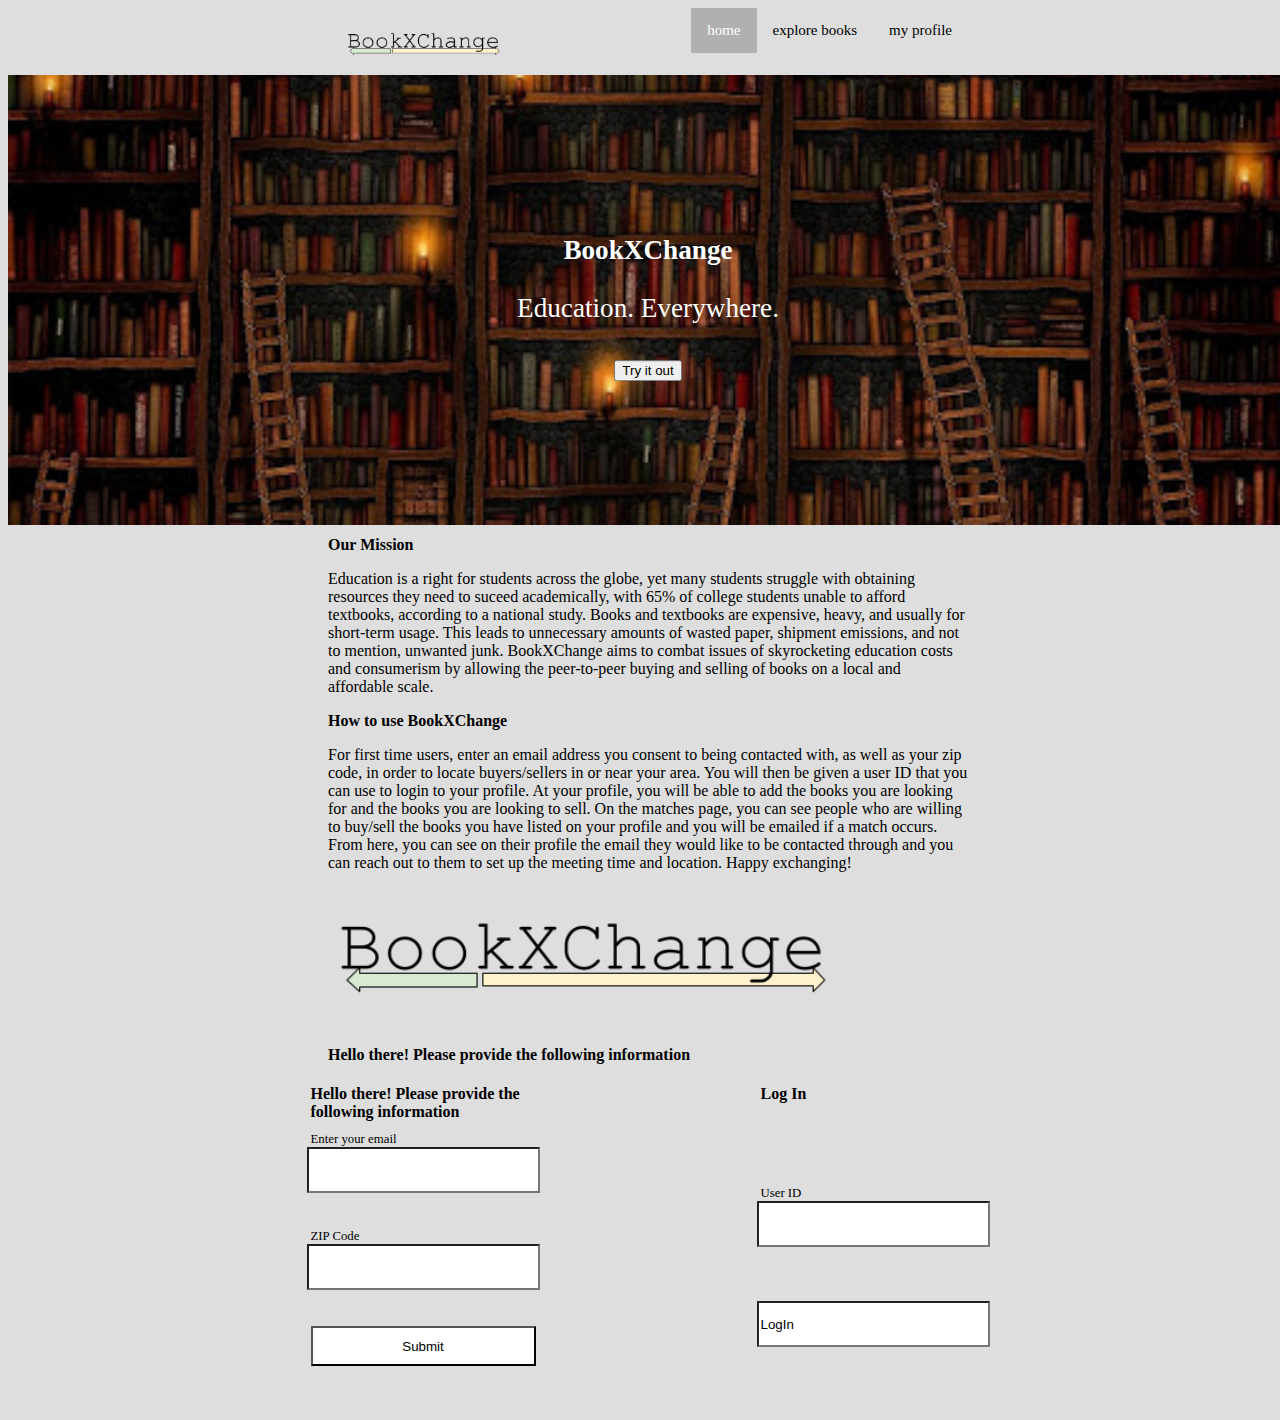
<file: initial/src/main/resources/public/index.html>
<!DOCTYPE html>
<html>

<head>
    <meta charset="utf-8">
    <meta name="viewport" content="width=device-width">
    <title>BookXChange</title>
    <link href="style.css" rel="stylesheet" type="text/css" />
    <script src="https://ajax.googleapis.com/ajax/libs/jquery/1.10.2/jquery.min.js"></script>
    <script src="userInfo.js"></script>
</head>

<body>
    <!-- topnav is the style class for the top nav bars -->
    <!-- topnav is the style class for the top nav bars -->
  <div class="topnav center"> 
    <a href="/index.html"><img src="images/BookXChangelogo.png" alt="logo" width = "200"></a>
    <div class="topnav-right">
    <a class="active" href="index.html">home</a>
    <a href="explore.html">explore books</a>
    <a href="profile.html">my profile</a>
    </div>
  </div> 
  
  <div class="hero-image">
  <div class="hero-text">
    <h1 font-size = "160%">BookXChange</h1>
    <p>Education. Everywhere.</p>
    <button>Try it out</button>
  </div>
</div>

<h1 class="center">Our Mission</h1>
<p class="center">Education is a right for students across the globe, yet many students struggle with obtaining resources they need to suceed academically, with 65% of college students unable to afford textbooks, according to a national study. Books and textbooks are expensive, heavy, and usually for short-term usage. This leads to unnecessary amounts of wasted paper, shipment emissions, and not to mention, unwanted junk. BookXChange aims to combat issues of skyrocketing education costs and consumerism by allowing the peer-to-peer buying and selling of books on a local and affordable scale.
</p>
<h1 class="center">How to use BookXChange</h1>
<p class = "center">For first time users,  enter an email address you consent to being contacted with, as well as your zip code, in order to locate buyers/sellers in or near your area. You will then be given a user ID that you can use to login to your profile. At your profile, you will be able to add the books you are looking for and the books you are looking to sell. On the matches page, you can see people who are willing to buy/sell the books you have listed on your profile and you will be emailed if a match occurs. From here, you can see on their profile the email they would like to be contacted through and you can reach out to them to set up the meeting time and location. Happy exchanging!
</p>

  
  <img src="images/BookXChangelogo.png" alt="logo" class="center">
  <br>
  <br>

  <h1 class="center">Hello there! Please provide the following information</h1>

  <!-- <form id="userinfoform">
    <label for="email">Enter your email:</label>
    <input type="email" id="email" name="email"><br><br>
    <label for="zip">ZIP Code</label>
    <input type="text" id="zip" pattern="[0-9]{5}" title="Five digit zip code" /><br> <br>
    <input type="submit" value="Submit">
  </form> -->

  <div id="wrapper" class = "center">
    <div id="first">
  <h1 class = "center">Hello there! Please provide the following information</h1>
    <form id="userinfoform">
        <label for="email" class="center">Enter your email</label>
        <input type="email" id="email" name="email" class="center"><br><br>
        <label for="zip" class="center">ZIP Code</label>
        <input type="text" id="zip" pattern="[0-9]{5}" title="Five digit zip code" / class="center"><br> <br>
        <input type="submit" value="Submit" class="center">
    </form><br><br><br>
    </div>

  <div id="second">
    <h1 class="center">Log In</h1><br><br><br><br>
    <form id="loginform">
        <label for="userid" class="center">User ID</label>
        <input type="userid" id="userid" name="userid" class="center"><br><br>
        <br>
        <input type="Log In" value="LogIn" class="center">
    </form><br>
  </div>


    <body>
        <label id="resultEmail" class="center"></label>
        <label id="resultZip" class="center"></label>
        <!-- <div>
            <p class="emailID">The emailID is </p>
            <p class="zipcode">The zipcode is </p>
        </div> -->
    </body>


 <!--
  This script places a badge on your repl's full-browser view back to your repl's cover
  page. Try various colors for the theme: dark, light, red, orange, yellow, lime, green,
  teal, blue, blurple, magenta, pink!
  -->
  <script src="https://replit.com/public/js/replit-badge.js" theme="blue" defer></script> 


  <br>
<!-- To see data click <a href="/getdata">here</a> -->

</body>

</html>
</file>
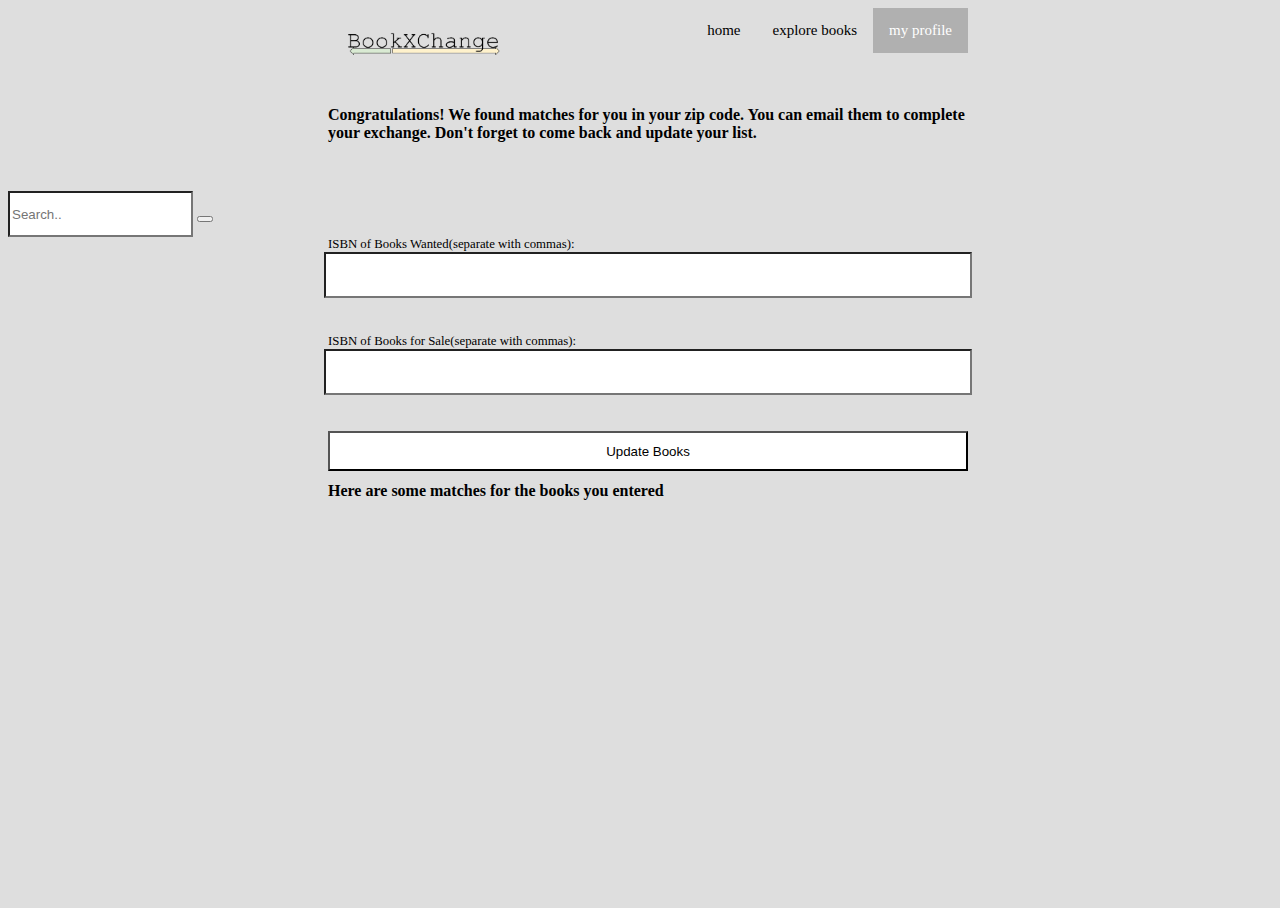
<file: initial/src/main/resources/public/profile.html>
<!DOCTYPE html>
<html>

<head>
  <meta charset="utf-8">
  <meta name="viewport" content="width=device-width">
  <title>BookXChange</title>
  <link href="style.css" rel="stylesheet" type="text/css" />
  <script src="https://ajax.googleapis.com/ajax/libs/jquery/1.10.2/jquery.min.js"></script>
  <script src="updateBooks.js"></script>
</head>

<body>
  <!-- topnav is the style class for the top nav bars -->
  <!-- topnav is the style class for the top nav bars -->
 <div class="topnav center"> 
  <a href="/index.html"><img src="images/BookXChangelogo.png" alt="logo" width = "200"></a>
  <div class="topnav-right">
  <a href="index.html">home</a>
  <a href="explore.html">explore books</a>
  <a class="active" href="profile.html">my profile</a>
  </div>
</div> 

  <br><h2 class = "center">Congratulations! We found matches for you in your zip code. You can email them to complete your exchange. Don't forget to come back and update your list. </h2><br><br>


  <input type="text" placeholder="Search.." name="search">
  <button type="submit"><i class="fa fa-search"></i></button>



    <form id="booksinputform">
      <label id="userid" class="center"></label>
      <label for="books wanted" class="center">ISBN of Books Wanted(separate with commas):</label>
      <input type="books wanted" id="booksWanted" name="books wanted" class="center"><br><br>
      <label for="for sale" class="center">ISBN of Books for Sale(separate with commas):</label>
      <input type="for sale" id="booksForSale" name="for sale" class="center"><br><br>
      <input type="submit" value="Update Books" class="center">
    </form>

    <h1 class = "center">Here are some matches for the books you entered</h1>
    <label id="matchesString" class="center" font-size = "160%"></label>


  <!-- <div id="wrapper" class = "center">
  <div id="first">
    <table>
      <tr>
        <th>ISBN #</th>
        <th>email</th>
      </tr>
      <tr>
        <td>123456789</td>
        <td>father@gmail.com</td>
      </tr>
      <tr>
        <td>987654321</td>
        <td>bob@gmail.com</td>
      </tr>
    </table>
  </div>

    <div id="second">
      <table>
      <tr>
        <th>ISBN #</th>
        <th>email</th>
      </tr>
      <tr>
        <td>1111111111</td>
        <td>mother@gmail.com</td>
      </tr>
      <tr>
        <td>9999999999</td>
        <td>sahana@gmail.com</td>
      </tr>
    </table>
    </div>
  </div> -->



  
  <script src="script.js" ></script>

  <script src="https://replit.com/public/js/replit-badge.js" theme="blue" defer></script> 
</body>

</html>
</file>
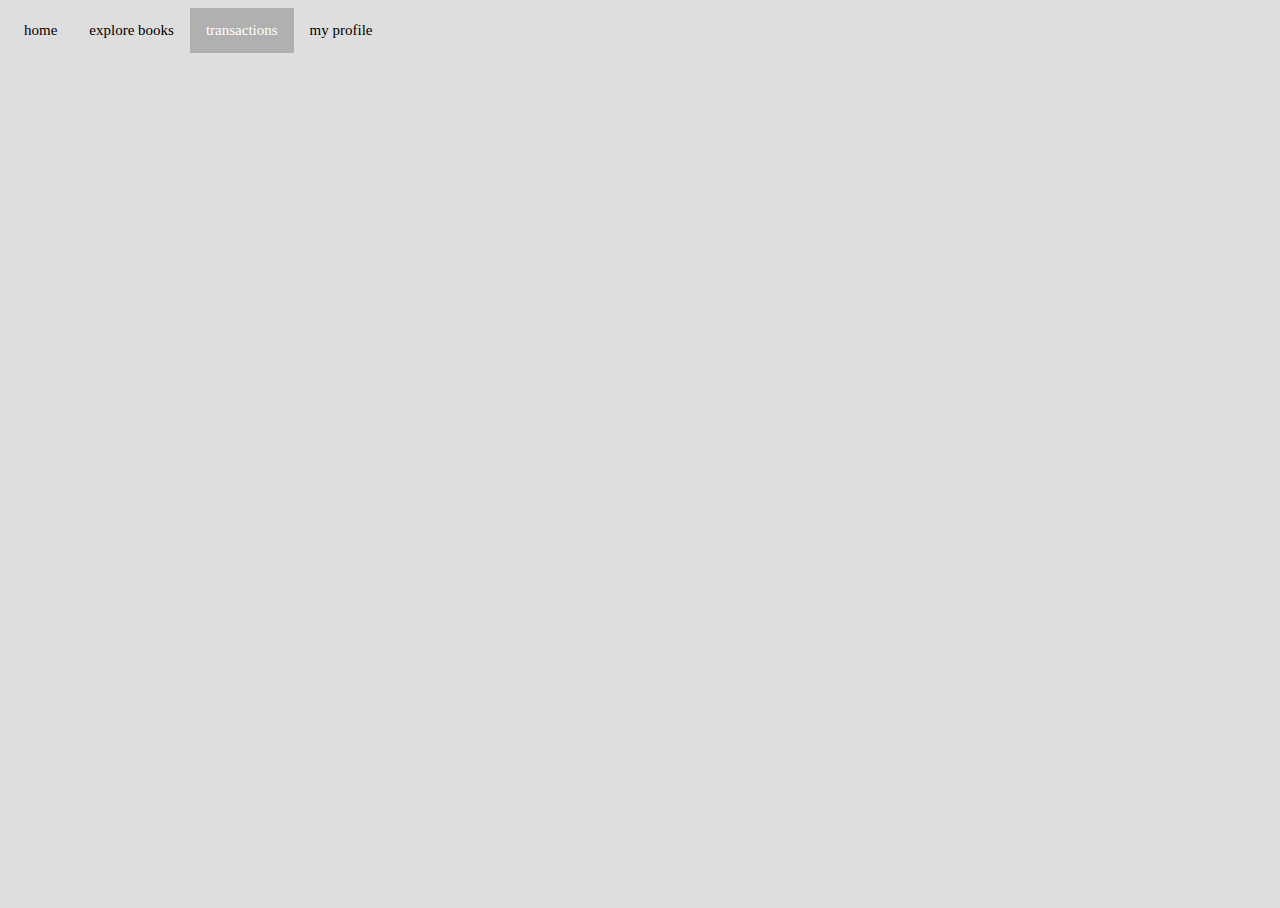
<file: initial/src/main/resources/public/transactions.html>
<!DOCTYPE html>
<html>

<head>
  <meta charset="utf-8">
  <meta name="viewport" content="width=device-width">
  <title>BookXChange</title>
  <link href="style.css" rel="stylesheet" type="text/css" />
</head>

<body>
  <!-- topnav is the style class for the top nav bars -->
  <div class="topnav"> 
    <a href="index.html">home</a>
    <a href="explore.html">explore books</a>
    <a class="active" href="transactions.html">transactions</a>
    <a href="profile.html">my profile</a>
  </div> 
  
  
  <script src="script.js" ></script>

  <script src="https://replit.com/public/js/replit-badge.js" theme="blue" defer></script> 
</body>

</html>
</file>
<file: initial/src/main/resources/public/style.css>
html, body {
  height: 100%;
  width: 100%;
}

body {
	background-color: #dedede;
}

.center {
  display: block;
  margin-left: auto;
  margin-right: auto;
  width: 50%;
}

h1 {
  font-family: Verdana;
  font-size: 100%;
}

h2 {
  font-family: Verdana;
  font-size: 100%;
}

label {
  font-family: Verdana;
  font-size: 80%;
}

input {
  background-color: #ffffff;
  color: black;
}

#bannerimage {
  width: 100%;
  background-image: url(/banner.jpg);
  height: 405px;
  /*background-color: purple;*/
  background-position: center;
}

/* Add a black background color to the top navigation */
.topnav {
  background-color: #dedede;
  overflow: hidden;
  font-family: Verdana;
  font-size: 15px;
}

/* Style the links inside the navigation bar */
.topnav a {
  float: left;
  color: #000000;
  text-align: center;
  padding: 14px 16px;
  text-decoration: none;
  font-size: 15px;
  font-family: Verdana;
}

/* Change the color of links on hover */
.topnav a:hover {
  background-color: #ddd;
  color: #000000;
  font-family: Verdana;
  font-size: 15px;
}

/* Add a color to the active/current link */
.topnav a.active {
  background-color: #b0b0b0;
  color: white;
  font-family: Verdana;
  font-size: 15px;
}

.topnav-right {
  float: right;
}

.hero-image {
  background-image: url("images/banner.jpg");
  height: 50%;
  background-position: center;
  background-repeat: no-repeat;
  background-size: cover;
  position: relative;
}

/* Place text in the middle of the image */
.hero-text {
  text-align: center;
  position: absolute;
  top: 50%;
  left: 50%;
  transform: translate(-50%, -50%);
  color: white;
  font-size: 170%;
  
}

.button {
  background-color: #ffffff; /* Green */
  border: none;
  color: white;
  padding: 15px 32px;
  text-align: center;
  text-decoration: none;
  display: inline-block;
  font-size: 16px;
}

input {
  height: 40px;
}

#wrapper {
    width: 900px;
    border: 1px solid dedede;
    overflow: hidden; 
}
#first {
    width: 450px;
    float:left; 
    border: 1px solid dedede;
}
#second {
    border: 1px solid dedede;
    overflow: hidden; 
}

input1 {
  
  background-color: #86c86a;
 
}

button1 {
  height: 40px;
  border: 2px solid black;
  color: black;
  background-color: #86c86a;
  font-size: 16px;
  border-radius: 50px;
  width: 100px;
}

table {
  border: 1px solid black;
  background-color: #ffffff;
  width: 450px;
}
</file>
